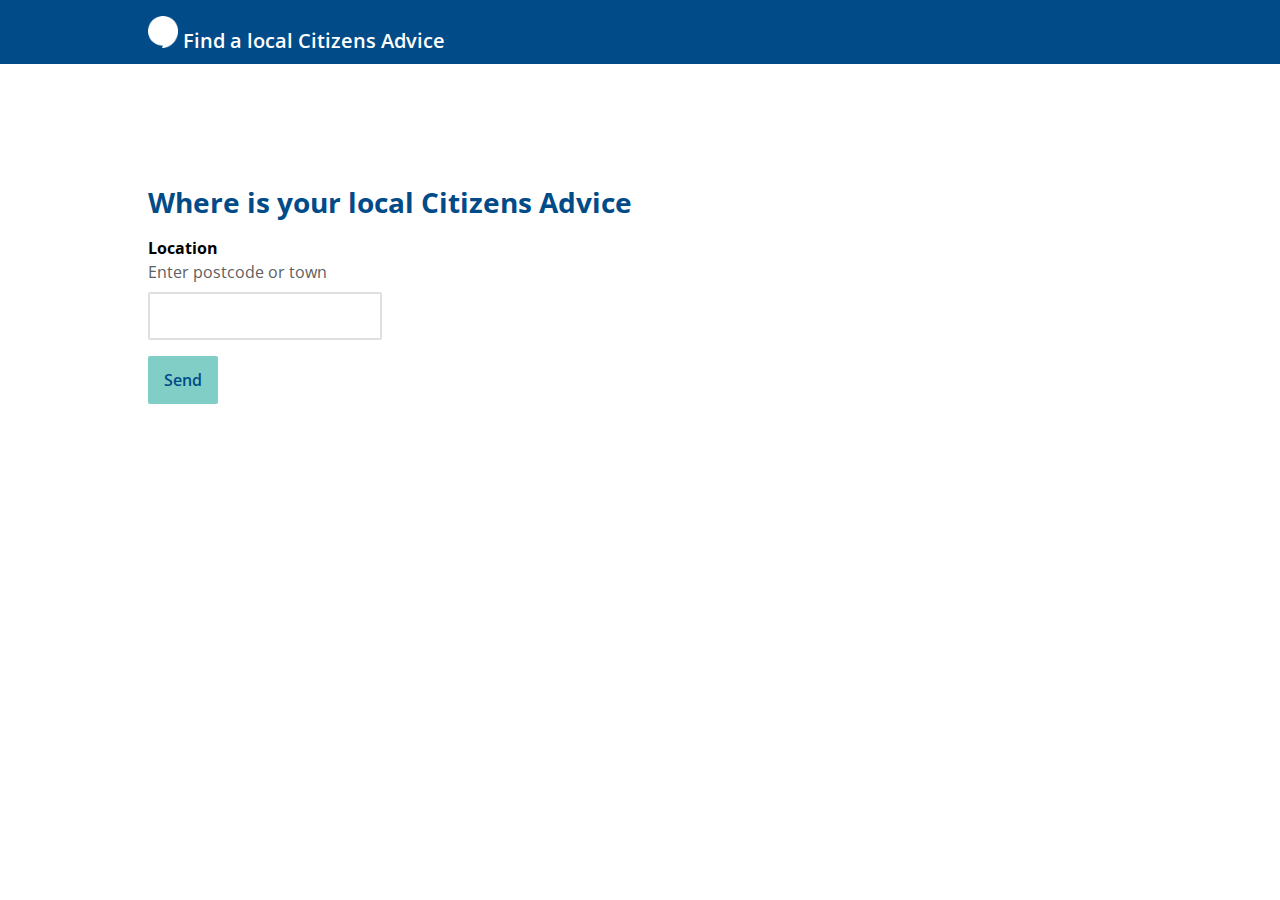
<file: index.html>
<!DOCTYPE html>
<html lang="en">
  <head>
    
<meta charset="UTF-8">
<meta name="viewport" content="width=device-width, initial-scale=1.0">
<meta http-equiv="X-UA-Compatible" content="ie=edge">

<title>Sandbox</title>

<link rel="shortcut icon" href="/images/favicon.ico">
<link rel="stylesheet" href="/styles/sandbox.css">

  </head>
  <body>
    <!-- you're directly inside the <body /> here... -->

<header class="c-global-header">
  <div class="c-wrap">
    <div class="c-global-header__product-title">
      <img src="images/CIRCEL.png" width=30 height=32>

      Find a local Citizens Advice
    </div>
  </div>
</header>
<div class="c-wrap">
  <div class="o-grid">
    <div class="o-grid__unit">
      <h2>Where is your local Citizens Advice</h2>

      <fieldset class="c-fieldset">
        <label class="c-label" for="location">
          Location
          <span class="c-label__metainfo">Enter postcode or town</span>
        </label>
        <div class="c-input">
          <input id="location" type="text" required>
        </div>
      </fieldset>
      <a class="c-btn c-btn--primary" href="results.html">Send</a>
    </div>
  </div>
</div>
  </body>
</html>
</file>
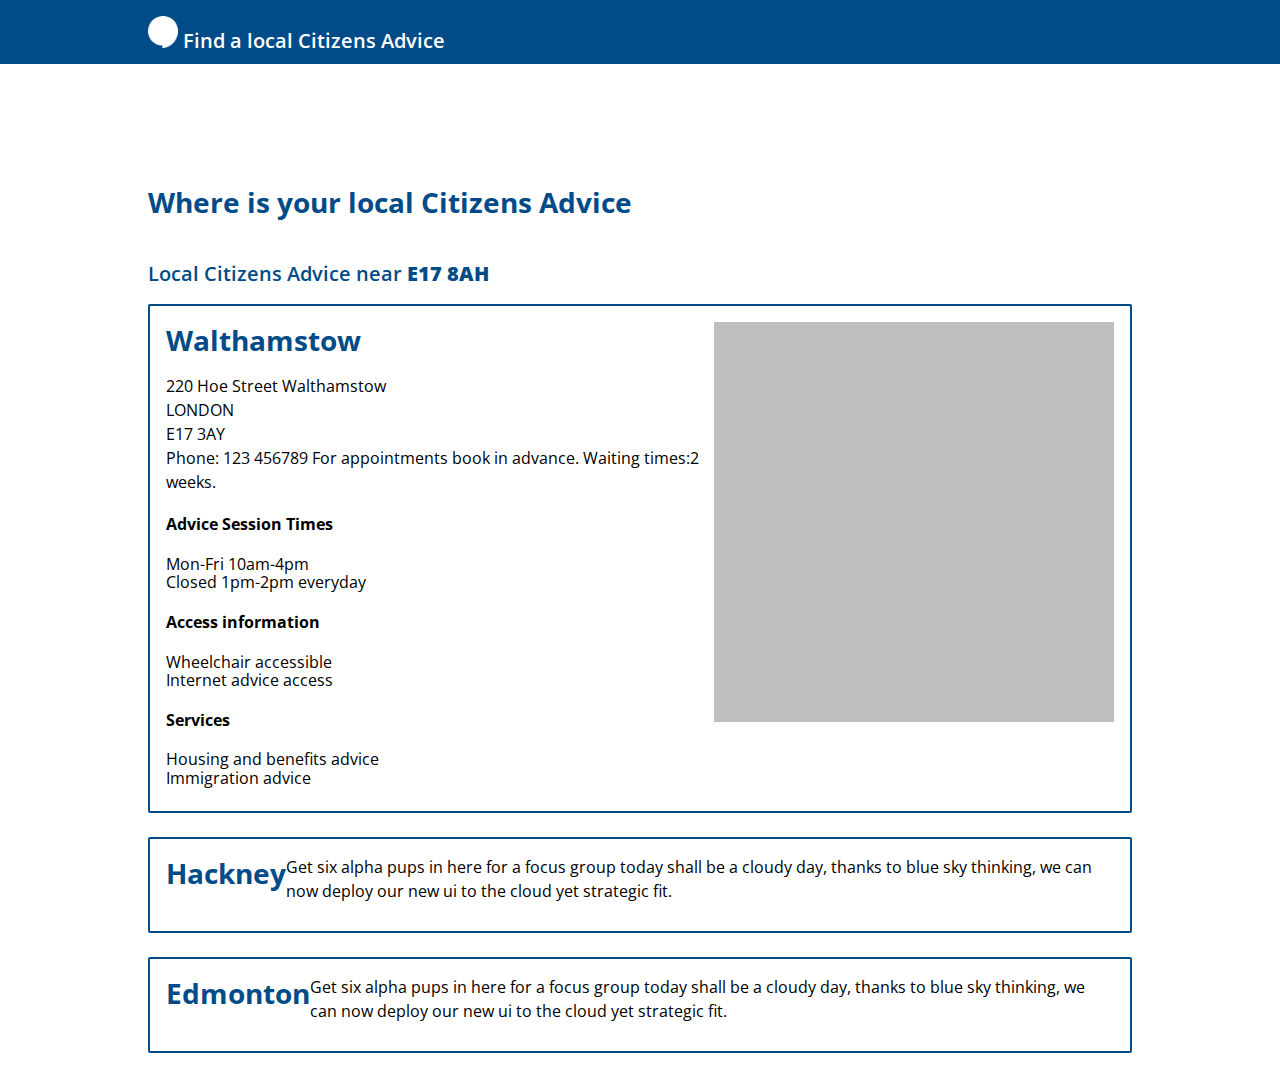
<file: results.html>
<!DOCTYPE html>
<html lang="en">
  <head>
    
<meta charset="UTF-8">
<meta name="viewport" content="width=device-width, initial-scale=1.0">
<meta http-equiv="X-UA-Compatible" content="ie=edge">

<title>Sandbox</title>

<link rel="shortcut icon" href="/images/favicon.ico">
<link rel="stylesheet" href="/styles/sandbox.css">

  </head>
  <body>
    <!-- you're directly inside the <body /> here... -->

<header class="c-global-header">
  <div class="c-wrap">
    <div class="c-global-header__product-title">
      <img src="images/CIRCEL.png" width=30 height=32>
      Find a local Citizens Advice
    </div>
  </div>
</header>
<div class="c-wrap">
  <div class="o-grid">
    <div class="o-grid__unit">
      <h2>Where is your local Citizens Advice</h2>

      <h3>Local Citizens Advice near <b>E17 8AH</b></h3>

      <div class="c-well">
        <div class="c-well-col1">
          <h2>Walthamstow</h2>
          <p>
            220 Hoe Street Walthamstow<br>
            LONDON<br>
            E17 3AY<br>
            Phone: 123 456789
            For appointments book in advance. Waiting times:2 weeks.
            <h4>Advice Session Times</h4>
            Mon-Fri 10am-4pm<br>
            Closed 1pm-2pm everyday<br>
            <h4>Access information</h4>
            Wheelchair accessible<br>
            Internet advice access<br>
            <h4>Services</h4>
            Housing and benefits advice<br>
            Immigration advice<br>
          </p>
        </div>
        <div class="c-well-col2">
          <img src="images/spacer.gif" width=400 height=400 />
        </div>


      </div>

      <div class="c-well">
        <h2>Hackney</h2>
        <p>
          Get six alpha pups in here for a focus group today shall be a cloudy day,
          thanks to blue sky thinking, we can now deploy our new ui to the cloud yet strategic fit.
        </p>
      </div>

      <div class="c-well">
        <h2>Edmonton</h2>
        <p>
          Get six alpha pups in here for a focus group today shall be a cloudy day,
          thanks to blue sky thinking, we can now deploy our new ui to the cloud yet strategic fit.
        </p>
      </div>


    </div>
  </div>
</div>
  </body>
</html>
</file>
<file: styles/sandbox.css>
﻿@import url("https://fonts.googleapis.com/css?family=Open+Sans:400,600,700,800");html{line-height:1.15;-webkit-text-size-adjust:100%}body{margin:0}h1{font-size:2em;margin:0.67em 0}hr{box-sizing:content-box;height:0;overflow:visible}pre{font-family:monospace, monospace;font-size:1em}a{background-color:transparent}abbr[title]{border-bottom:none;text-decoration:underline;text-decoration:underline dotted}b,strong{font-weight:bolder}code,kbd,samp{font-family:monospace, monospace;font-size:1em}small{font-size:80%}sub,sup{font-size:75%;line-height:0;position:relative;vertical-align:baseline}sub{bottom:-0.25em}sup{top:-0.5em}img{border-style:none}button,input,optgroup,select,textarea{font-family:inherit;font-size:100%;line-height:1.15;margin:0}button,input{overflow:visible}button,select{text-transform:none}button,[type="button"],[type="reset"],[type="submit"]{-webkit-appearance:button}button::-moz-focus-inner,[type="button"]::-moz-focus-inner,[type="reset"]::-moz-focus-inner,[type="submit"]::-moz-focus-inner{border-style:none;padding:0}button:-moz-focusring,[type="button"]:-moz-focusring,[type="reset"]:-moz-focusring,[type="submit"]:-moz-focusring{outline:1px dotted ButtonText}fieldset{padding:0.35em 0.75em 0.625em}legend{box-sizing:border-box;color:inherit;display:table;max-width:100%;padding:0;white-space:normal}progress{vertical-align:baseline}textarea{overflow:auto}[type="checkbox"],[type="radio"]{box-sizing:border-box;padding:0}[type="number"]::-webkit-inner-spin-button,[type="number"]::-webkit-outer-spin-button{height:auto}[type="search"]{-webkit-appearance:textfield;outline-offset:-2px}[type="search"]::-webkit-search-decoration{-webkit-appearance:none}::-webkit-file-upload-button{-webkit-appearance:button;font:inherit}details{display:block}summary{display:list-item}template{display:none}[hidden]{display:none}html{box-sizing:border-box}*,*:after,*:before{box-sizing:inherit}html{font-size:16px;font-size:1rem}body{font-family:Open Sans,sans-serif;font-weight:400;color:#000}h1,.h1,h2,.h2,h3,.h3,p,.p{margin:0}h1,.h1,h2,.h2,h3,.h3{color:#004b88}h1,.h1{font-size:36px;font-size:2.25rem;line-height:48px;line-height:3rem;margin-bottom:40px;margin-bottom:2.5rem;font-weight:800}h2,.h2{font-size:28px;font-size:1.75rem;line-height:36px;line-height:2.25rem;margin-top:40px;margin-top:2.5rem;margin-bottom:16px;margin-bottom:1rem;font-weight:700}h3,.h3{font-size:20px;font-size:1.25rem;line-height:28px;line-height:1.75rem;margin-top:40px;margin-top:2.5rem;margin-bottom:16px;margin-bottom:1rem;font-weight:600}p,.p{font-size:16px;font-size:1rem;line-height:24px;line-height:1.5rem;margin-bottom:16px;margin-bottom:1rem}ul,ol{line-height:24px;line-height:1.5rem;margin-bottom:16px;margin-bottom:1rem;padding-left:32px;padding-left:2rem}ul{list-style-type:disc}ol{list-style-type:decimal}em{font-style:italic}strong{font-weight:700}a{border-bottom:1px solid currentColor;color:#004b88;text-decoration:none}a:hover{background-color:#caeaff}a:focus{outline:2px solid #fcbb69}table,.table{background-color:#fff;border-collapse:collapse;width:100%}table th,table td,.table th,.table td{border-width:1px;border-width:.0625rem;border-style:solid;border-color:#dfdfdf;padding:12px;padding:.75rem;text-align:left;vertical-align:middle}table th:first-child,table td:first-child,.table th:first-child,.table td:first-child{border-left-color:#fff}table th:last-child,table td:last-child,.table th:last-child,.table td:last-child{border-right-color:#fff}table th,.table th{background-color:#f2f8ff;border-color:#8ac4ff;color:#004b88}.c-wrap{max-width:1048px;max-width:65.5rem;padding-left:16px;padding-left:1rem;padding-right:16px;padding-right:1rem;margin-left:auto;margin-right:auto}@media (min-width: 555px){.c-wrap{padding-left:32px;padding-left:2rem;padding-right:32px;padding-right:2rem}}.c-wrap--full-width{max-width:100%}.o-grid{direction:ltr;list-style:none;margin:0;padding:0;margin-left:-32px;text-align:left;clear:both}.o-grid__unit{direction:ltr;display:inline-block;margin-right:-4.1px;padding-left:32px;transition:width 0.2s ease-in-out;vertical-align:top;width:100%}.o-grid__unit--m-1-1{width:100%}.o-grid__unit--m-1-2,.o-grid__unit--m-2-4{width:50%}.o-grid__unit--m-1-3{width:33.3333%}.o-grid__unit--m-2-3{width:66.6666%}.o-grid__unit--m-1-4{width:25%}.o-grid__unit--m-3-4{width:75%}@media (min-width: 555px){.o-grid__unit--t-1-1{width:100%}.o-grid__unit--t-1-2,.o-grid__unit--t-2-4{width:50%}.o-grid__unit--t-1-3{width:33.3333%}.o-grid__unit--t-2-3{width:66.6666%}.o-grid__unit--t-1-4{width:25%}.o-grid__unit--t-3-4{width:75%}}@media (min-width: 750px){.o-grid__unit--d-1-1{width:100%}.o-grid__unit--d-1-2,.o-grid__unit--d-2-4{width:50%}.o-grid__unit--d-1-3{width:33.3333%}.o-grid__unit--d-2-3{width:66.6666%}.o-grid__unit--d-1-4{width:25%}.o-grid__unit--d-3-4{width:75%}}@media (min-width: 1024px){.o-grid__unit--d-1-1{width:100%}.o-grid__unit--d-1-2,.o-grid__unit--d-2-4{width:50%}.o-grid__unit--d-1-3{width:33.3333%}.o-grid__unit--d-2-3{width:66.6666%}.o-grid__unit--d-1-4{width:25%}.o-grid__unit--d-3-4{width:75%}}.o-grid--middle>.o-grid__unit{vertical-align:middle}.o-grid--rev{direction:rtl}.o-list{margin-top:0;padding-left:18px;padding-left:1.125rem}.o-list--inline .o-list__item{display:inline-block;margin-right:5px;margin-right:.3125rem}.o-list--flat{list-style:none;margin:0;padding:0}.o-list--flat-recursive{list-style:none;margin:0;padding:0}.o-list--flat-recursive *{list-style:none;margin:0;padding:0}.c-global-header{background-color:#004b88;margin-bottom:80px;margin-bottom:5rem;position:relative;z-index:100}.c-global-header__product-title{color:#fff;font-size:20px;font-size:1.25rem;font-family:Open Sans,sans-serif;font-weight:600;margin:0;line-height:0;padding-top:16px;padding-bottom:16px}@media (min-width: 555px){.c-global-header--sticky{position:sticky;top:0}}.c-global-header--flat{margin:0}.c-global-footer{background-color:#f2f8ff;max-width:100%;padding:16px;padding:1rem}@media (min-width: 555px){.c-global-footer{margin-top:160px;margin-top:10rem;padding:40px;padding:2.5rem}}.c-global-footer .c-global-footer__body{margin-bottom:0}.c-btn{display:inline-block;font-weight:600;border-radius:2px;border-radius:.125rem;border-width:2px;border-width:.125rem;border-style:solid;border-color:#dfdfdf;font-size:16px;font-size:1rem;line-height:24px;line-height:1.5rem;padding-top:10px;padding-top:.625rem;padding-bottom:10px;padding-bottom:.625rem;padding-right:14px;padding-right:.875rem;padding-left:14px;padding-left:.875rem}.c-btn:focus{outline:none}.c-btn:hover{background-color:#caeaff;cursor:pointer}.c-btn:focus{border-color:#fcbb69}.c-btn--sm{font-size:14px;font-size:.875rem;line-height:20px;line-height:1.25rem;padding:8px;padding:.5rem;border-width:1px;border-width:.0625rem}.c-btn--primary{background-color:#81cec6;border-color:#81cec6;color:#004b88}.c-btn--primary:hover{background-color:#5cc0b5;border-color:#5cc0b5}.c-btn--primary:focus{border-color:#fcbb69}.c-btn--secondary{border-color:#81cec6;color:#004b88}.c-btn--secondary:hover{background-color:#eaf9f7}.c-btn--tertiary{border-color:#229cff;color:#004b88}.c-btn-container{margin-top:40px;margin-top:2.5rem}blockquote{border-left:solid 4px #fcbb69;background:#fde5c4;color:#000;margin:1.5em 0px;padding:0.5em 10px;quotes:"“" "”" "‘" "’"}blockquote p{display:inline}.c-section-nav__section{margin-bottom:40px;margin-bottom:2.5rem}.c-section-nav__section:last-child{margin-bottom:40px;margin-bottom:2.5rem}.c-section-nav__before{margin-bottom:12px;margin-bottom:.75rem}.c-section-nav__section-heading{color:#004b88;display:inline-block;font-size:24px;font-size:1.5rem;font-weight:700;line-height:32px;line-height:2rem;margin-bottom:8px;margin-bottom:.5rem}.c-section-nav__section-items{margin-left:-8px;margin-left:-.5rem;margin-right:-8px;margin-right:-.5rem}.c-section-nav__section-item{display:block;width:100%}.c-section-nav__section-item a{border:none;color:#000;display:inline-block;padding:8px;padding:.5rem;width:100%}.c-section-nav__section-item a:hover{background-color:#f2f8ff}.c-section-nav__section-item--active a{background-color:#f2f8ff}.c-fieldset,fieldset{border:none;padding:0;margin:0;margin-bottom:16px;margin-bottom:1rem}.c-fieldset__item{display:block;margin-bottom:8px;margin-bottom:.5rem;margin-right:8px;margin-right:.5rem}.c-fieldset__item:last-child{margin-bottom:0}.c-fieldset--inline .c-fieldset__item{display:inline-block}.c-input input{display:inline-block;font-weight:600;font-size:16px;font-size:1rem;line-height:24px;line-height:1.5rem;padding-top:10px;padding-top:.625rem;padding-bottom:10px;padding-bottom:.625rem;padding-right:14px;padding-right:.875rem;padding-left:14px;padding-left:.875rem;border-radius:2px;border-radius:.125rem;border-width:2px;border-width:.125rem;border-style:solid;border-color:#dfdfdf}.c-input input:focus{outline:none}.c-input input:focus{border-color:#fcbb69}.c-input--sm input{font-size:14px;font-size:.875rem;line-height:20px;line-height:1.25rem;padding:8px;padding:.5rem;border-width:1px;border-width:.0625rem}.c-input--invalid input{border-color:#df3034}.c-label,.c-legend,.c-label__metainfo,.c-legend__metainfo,label,legend{display:block;font-weight:700;line-height:24px;line-height:1.5rem;margin-bottom:8px;margin-bottom:.5rem}.c-label__tag,.c-legend__tag{color:#606060;font-weight:400;padding-left:4px;padding-left:.25rem}.c-label__tag--optional:before,.c-legend__tag--optional:before{content:'('}.c-label__tag--optional:after,.c-legend__tag--optional:after{content:')'}.c-label__metainfo,.c-legend__metainfo{color:#606060;font-weight:400}.c-textarea textarea{display:inline-block;font-weight:600;font-size:16px;font-size:1rem;line-height:24px;line-height:1.5rem;padding-top:10px;padding-top:.625rem;padding-bottom:10px;padding-bottom:.625rem;padding-right:14px;padding-right:.875rem;padding-left:14px;padding-left:.875rem;border-radius:2px;border-radius:.125rem;border-width:2px;border-width:.125rem;border-style:solid;border-color:#dfdfdf}.c-textarea textarea:focus{outline:none}.c-textarea textarea:focus{border-color:#fcbb69}.c-textarea--sm textarea{font-size:14px;font-size:.875rem;line-height:20px;line-height:1.25rem;padding:8px;padding:.5rem;border-width:1px;border-width:.0625rem}.c-textarea--invalid textarea{border-color:#df3034}.c-select{display:inline-block;position:relative}.c-select select{display:inline-block;font-weight:600;font-size:16px;font-size:1rem;line-height:24px;line-height:1.5rem;padding-top:10px;padding-top:.625rem;padding-bottom:10px;padding-bottom:.625rem;padding-right:14px;padding-right:.875rem;padding-left:14px;padding-left:.875rem;border-radius:2px;border-radius:.125rem;border-width:2px;border-width:.125rem;border-style:solid;border-color:#dfdfdf;cursor:pointer;padding-right:40px;padding-right:2.5rem;-webkit-appearance:none;-moz-appearance:none}.c-select select:focus{outline:none}.c-select select:focus{border-color:#fcbb69;outline:none}.c-select:after{border:0 solid transparent;border-left-width:6px;border-left-width:.375rem;border-right-width:6px;border-right-width:.375rem;border-top-width:6px;border-top-width:.375rem;border-top-style:solid;border-top-color:#000;content:'';height:0;position:absolute;pointer-events:none;right:16px;right:1rem;-webkit-transform:translateY(-50%);-ms-transform:translateY(-50%);transform:translateY(-50%);top:50%;width:0}.c-select--sm select{font-size:14px;font-size:.875rem;line-height:20px;line-height:1.25rem;padding:8px;padding:.5rem;border-width:1px;border-width:.0625rem;padding-right:40px;padding-right:2.5rem}.c-select--invalid select{border-color:#df3034}.c-radio,.c-checkbox{display:inline-block;font-weight:600;font-size:16px;font-size:1rem;line-height:24px;line-height:1.5rem;padding-top:10px;padding-top:.625rem;padding-bottom:10px;padding-bottom:.625rem;padding-right:14px;padding-right:.875rem;padding-left:14px;padding-left:.875rem;cursor:pointer;line-height:28px;line-height:1.75rem;position:relative;z-index:1}.c-radio:focus,.c-checkbox:focus{outline:none}.c-radio label,.c-checkbox label{cursor:pointer;display:inline;margin:0;margin-left:4px;margin-left:.25rem;padding:0}.c-radio input,.c-checkbox input{height:28px;vertical-align:top;line-height:24px}.c-radio input:before,.c-checkbox input:before{border-radius:2px;border-radius:.125rem;border-width:2px;border-width:.125rem;border-style:solid;border-color:#dfdfdf;background-color:#f2f2f2;content:'';height:100%;left:0;position:absolute;top:0;width:100%;z-index:-1}.c-radio input:checked:before,.c-checkbox input:checked:before{background-color:#caeaff;border-color:#8ac4ff}.c-radio input:hover,.c-checkbox input:hover{cursor:pointer}.c-radio input:hover:before,.c-checkbox input:hover:before{border-color:#9f9f9f}.c-radio input:focus:before,.c-checkbox input:focus:before{background-color:#caeaff;border-color:#fcbb69}.c-radio--sm,.c-checkbox--sm{font-size:14px;font-size:.875rem;line-height:20px;line-height:1.25rem;padding:8px;padding:.5rem}.c-radio--sm label,.c-checkbox--sm label{margin-left:2px;margin-left:.125rem}.c-radio--sm input,.c-checkbox--sm input{height:23px;height:1.4375rem;line-height:23px;line-height:1.4375rem}.c-radio--sm input:before,.c-checkbox--sm input:before{border-width:1px;border-width:.0625rem}.c-radio--invalid input:before,.c-checkbox--invalid input:before{border-color:#df3034}.c-icon{position:relative;top:3px}.c-icon--left{margin-left:0px;margin-left:0rem;margin-right:8px;margin-right:.5rem}.c-icon--right{margin-right:0px;margin-right:0rem;margin-left:8px;margin-left:.5rem}.c-well{border-color:#004b88;border-style:solid;border-width:2px;border-width:.125rem;border-radius:2px;border-radius:.125rem;padding:16px;padding:1rem;padding-bottom:24px;padding-bottom:1.5rem}.c-well *:first-child{margin-top:0}.c-well *:last-child{margin-bottom:0}.c-validation{color:#df3034;display:none;margin-top:12px}.c-validation--invalid{display:block}.u-line-limit p,.u-line-limit .p{max-width:592px !important;max-width:37rem !important}.u-flex{display:flex}.u-flex-column{flex-direction:column}.u-flex-row{flex-direction:row}.u-flex-wrap{flex-wrap:wrap}.u-flex-nowrap{flex-wrap:nowrap}.u-flex-wrap-reverse{flex-wrap:wrap-reverse}.u-flex-column-reverse{flex-direction:column-reverse}.u-flex-row-reverse{flex-direction:row-reverse}.u-items-start{align-items:flex-start}.u-items-end{align-items:flex-end}.u-items-center{align-items:center}.u-items-baseline{align-items:baseline}.u-items-stretch{align-items:stretch}.u-spacingAll--none{margin:0 !important}.u-spacingTop--xs{margin-top:8px !important;margin-top:.5rem !important}.u-spacingTop--sm{margin-top:12px !important;margin-top:.75rem !important}.u-spacingTop--md{margin-top:16px !important;margin-top:1rem !important}.u-spacingTop--lg{margin-top:24px !important;margin-top:1.5rem !important}.u-spacingTop--xl{margin-top:32px !important;margin-top:2rem !important}.u-spacingTop--none{margin-top:0 !important}.u-spacingRight--xs{margin-right:8px !important;margin-right:.5rem !important}.u-spacingRight--sm{margin-right:12px !important;margin-right:.75rem !important}.u-spacingRight--md{margin-right:16px !important;margin-right:1rem !important}.u-spacingRight--lg{margin-right:24px !important;margin-right:1.5rem !important}.u-spacingRight--xl{margin-right:32px !important;margin-right:2rem !important}.u-spacingRight--none{margin-right:0 !important}.u-spacingBottom--xs{margin-bottom:8px !important;margin-bottom:.5rem !important}.u-spacingBottom--sm{margin-bottom:12px !important;margin-bottom:.75rem !important}.u-spacingBottom--md{margin-bottom:16px !important;margin-bottom:1rem !important}.u-spacingBottom--lg{margin-bottom:24px !important;margin-bottom:1.5rem !important}.u-spacingBottom--xl{margin-bottom:32px !important;margin-bottom:2rem !important}.u-spacingBottom--none{margin-bottom:0 !important}.u-spacingLeft--xs{margin-left:8px !important;margin-left:.5rem !important}.u-spacingLeft--sm{margin-left:12px !important;margin-left:.75rem !important}.u-spacingLeft--md{margin-left:16px !important;margin-left:1rem !important}.u-spacingLeft--lg{margin-left:24px !important;margin-left:1.5rem !important}.u-spacingLeft--xl{margin-left:32px !important;margin-left:2rem !important}.u-spacingLeft--none{margin-left:0 !important}.u-center-contents{text-align:center}.u-center-contents>*{margin-left:auto;margin-right:auto;text-align:center}.u-charwidth{width:100% !important}.u-charwidth--2{max-width:7.2ex !important}.u-charwidth--4{max-width:10.8ex !important}.u-charwidth--8{max-width:21ex !important}.u-charwidth--20{max-width:41.4ex !important}.c-well{margin-bottom:24px;display:flex}
</file>
